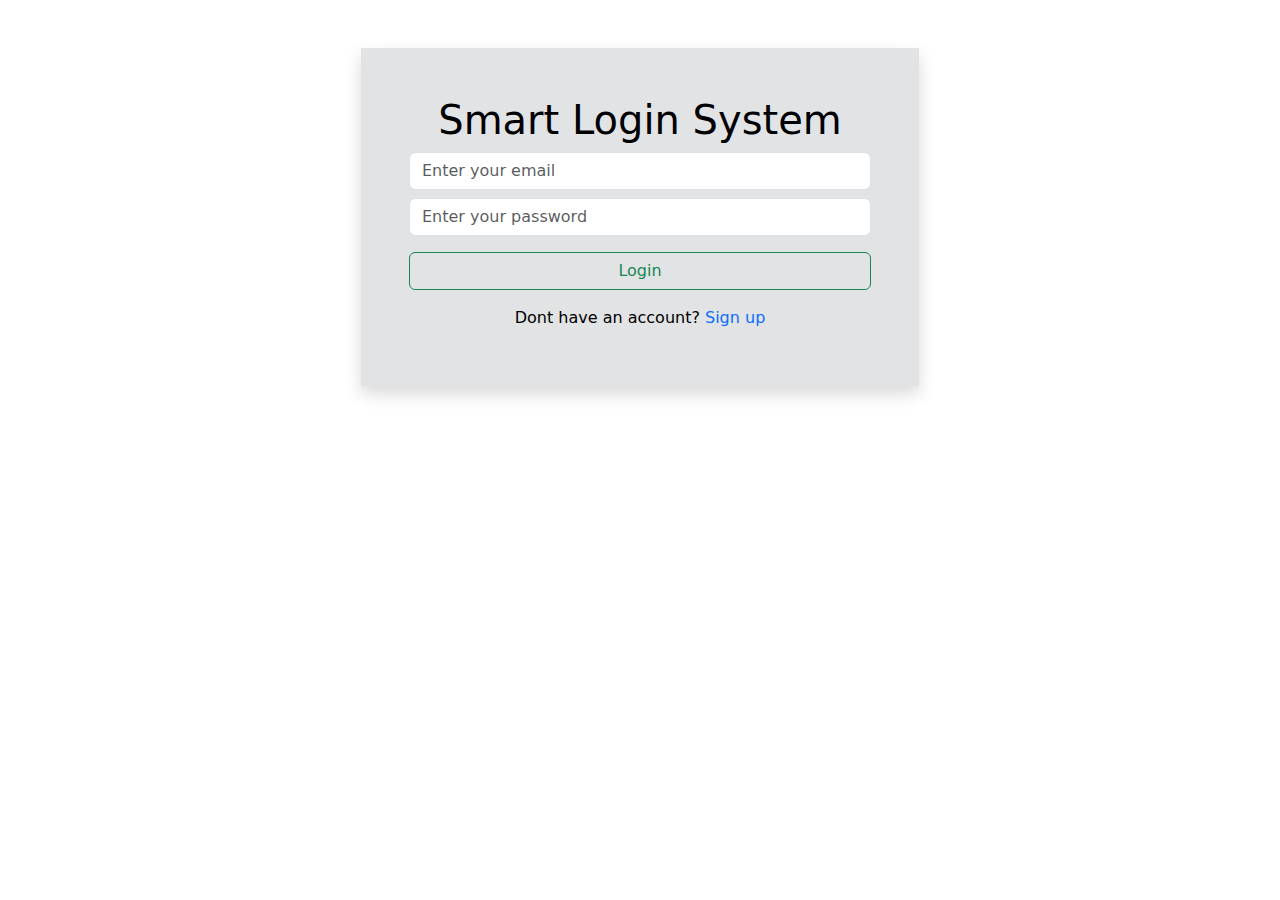
<file: index.html>
<!DOCTYPE html>
<html lang="en">

<head>
    <meta charset="UTF-8">
    <meta name="viewport" content="width=device-width, initial-scale=1.0">
    <title>Document</title>
    <link rel="stylesheet" href="css/all.min.css">
    <link rel="stylesheet" href="css/bootstrap.min.css">
    <link rel="stylesheet" href="css/style.css">
</head>
<body class="bg-white">
    <div class="container vh-50 d-flex justify-content-center align-content-center">
            <div class="w-50 text-center text-black bg-secondary-subtle p-5 my-5 shadow shadow-m">
                <h1>Smart Login System</h1>
                <form class="loginForm">
                    <input type="email" class="form-control my-2" placeholder="Enter your email" id="emailInput">
                    <input type="password" class="form-control my-2" placeholder="Enter your password" id="passwordInput">
                    <div class="text-warning"><span id="errorMessage" class="my-2"></span></div>
                    <button type="button" class="btn btn-outline-success w-100 my-2" id="loginBtn">Login</button>
                </form>
                <p class="signUp my-2">Dont have an account?<a href="signup.html"> Sign up</a></p>
            </div>
        </div>
    </div>
    <script src="js/main.js"></script>
</body>

</html>
</file>
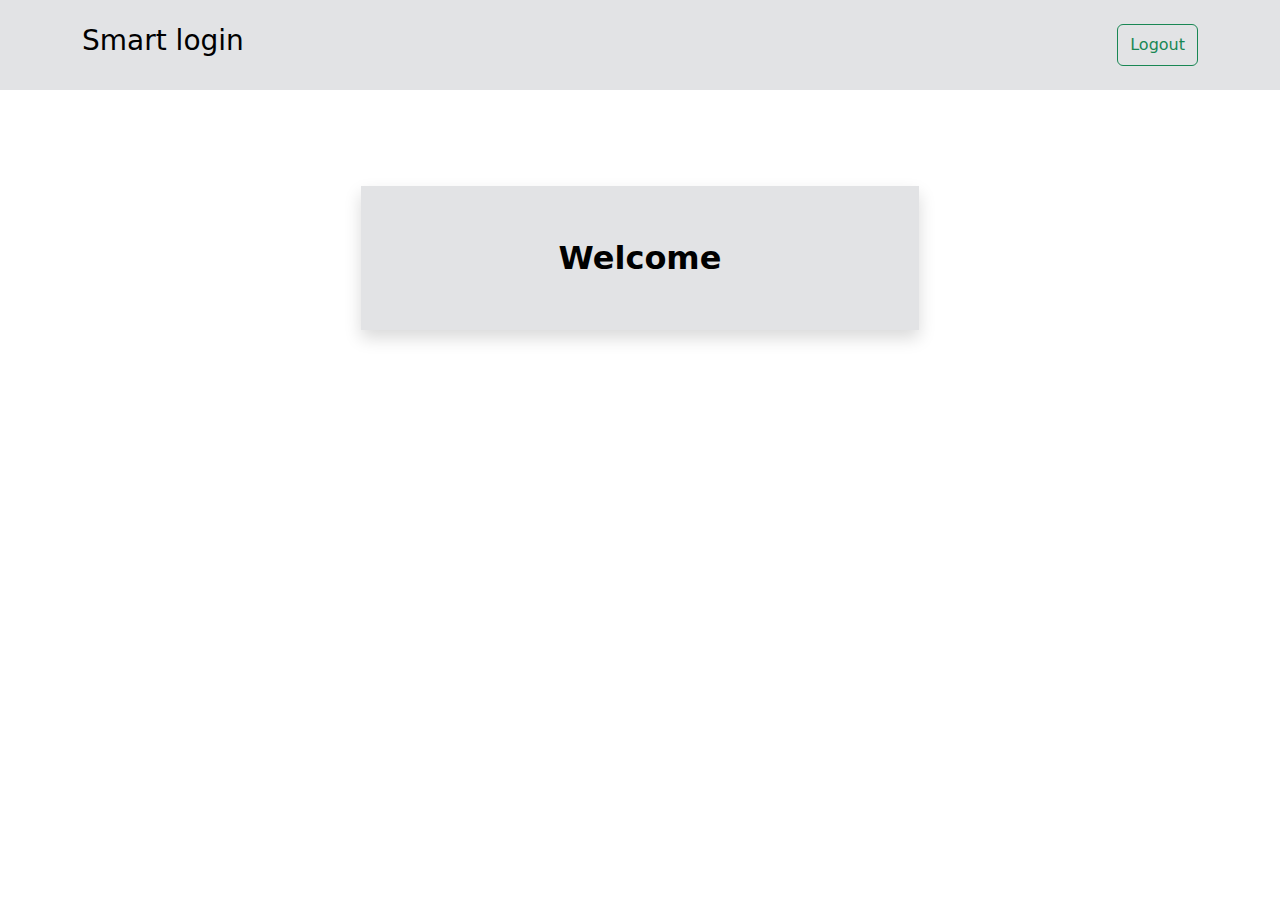
<file: homePage.html>
<!DOCTYPE html>
<html lang="en">

<head>
    <meta charset="UTF-8">
    <meta name="viewport" content="width=device-width, initial-scale=1.0">
    <title>Document</title>
    <link rel="stylesheet" href="css/all.min.css">
    <link rel="stylesheet" href="css/bootstrap.min.css">
    <link rel="stylesheet" href="css/style.css">
</head>
<body class="bg-white">
    <nav class="bg-secondary-subtle ">
        <div class="container d-flex justify-content-between py-4 mb-5">
            <h3 class="text-black">Smart login</h3>
            <button class="btn btn-outline-success" id="logoutBtn" onclick="logOut()">Logout</button>
        </div>
    </nav>
    <div class="container d-flex justify-content-center align-item-center">
            <div class="w-50 text-center text-black bg-secondary-subtle p-5 my-5 shadow shadow-m align-content-center">
                <span class="my-2 text-black fs-2 fw-bold" id="welcomeMessage">Welcome</span>
            </div>
        </div>
    </div>
    <script src="js/main.js"></script>
</body>

</html>
</file>
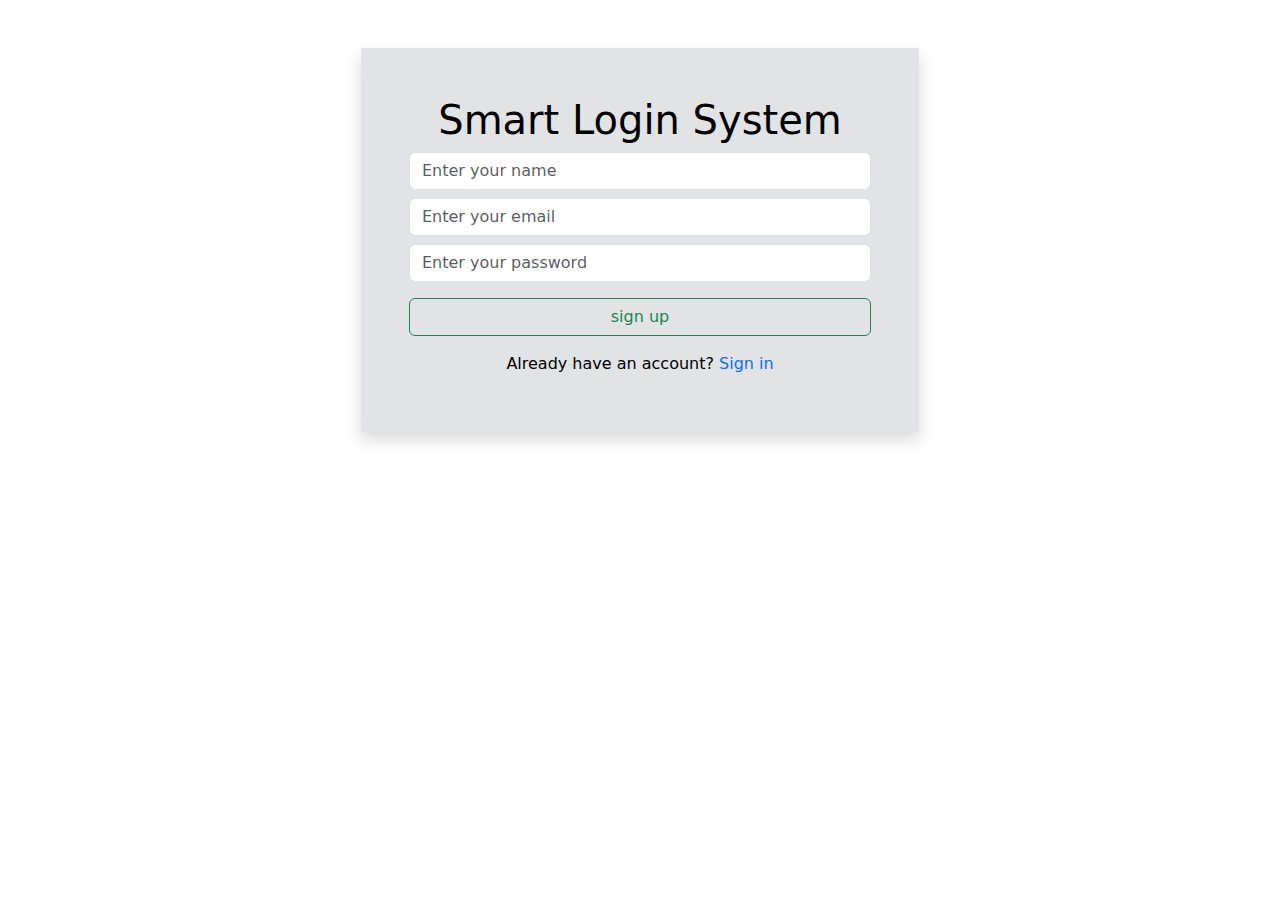
<file: signup.html>
<!DOCTYPE html>
<html lang="en">

<head>
    <meta charset="UTF-8">
    <meta name="viewport" content="width=device-width, initial-scale=1.0">
    <title>Document</title>
    <link rel="stylesheet" href="css/all.min.css">
    <link rel="stylesheet" href="css/bootstrap.min.css">
    <link rel="stylesheet" href="css/style.css">
</head>
<body class="bg-white">
    <div class="container d-flex justify-content-center">
            <div class="w-50 text-center text-black bg-secondary-subtle p-5 my-5 shadow shadow-m">
                <h1>Smart Login System</h1>
                <form>
                    <input type="text" class="form-control my-2" placeholder="Enter your name" id="nameSignUpInput">
                    <input type="email" class="form-control my-2" placeholder="Enter your email" id="emailSignUpInput">
                    <input type="password" class="form-control my-2" placeholder="Enter your password" id="passwordSignUpInput">
                    <div class="text-warning"><span id="errorMessage" class="my-2"></span></div>
                    <button type="button" class="btn btn-outline-success w-100 my-2" id="signUpBtn" onclick="addUser()">sign up</button>
                </form>
                <p class="signUp my-2">Already have an account?<a href="index.html"> Sign in</a></p>
            </div>
        </div>
    </div>
    <script src="js/main.js"></script>
</body>

</html>
</file>
<file: css/style.css>
.signUp a {
    text-decoration: none;
}

.signUp a:hover {
    text-decoration: underline;
}
</file>
